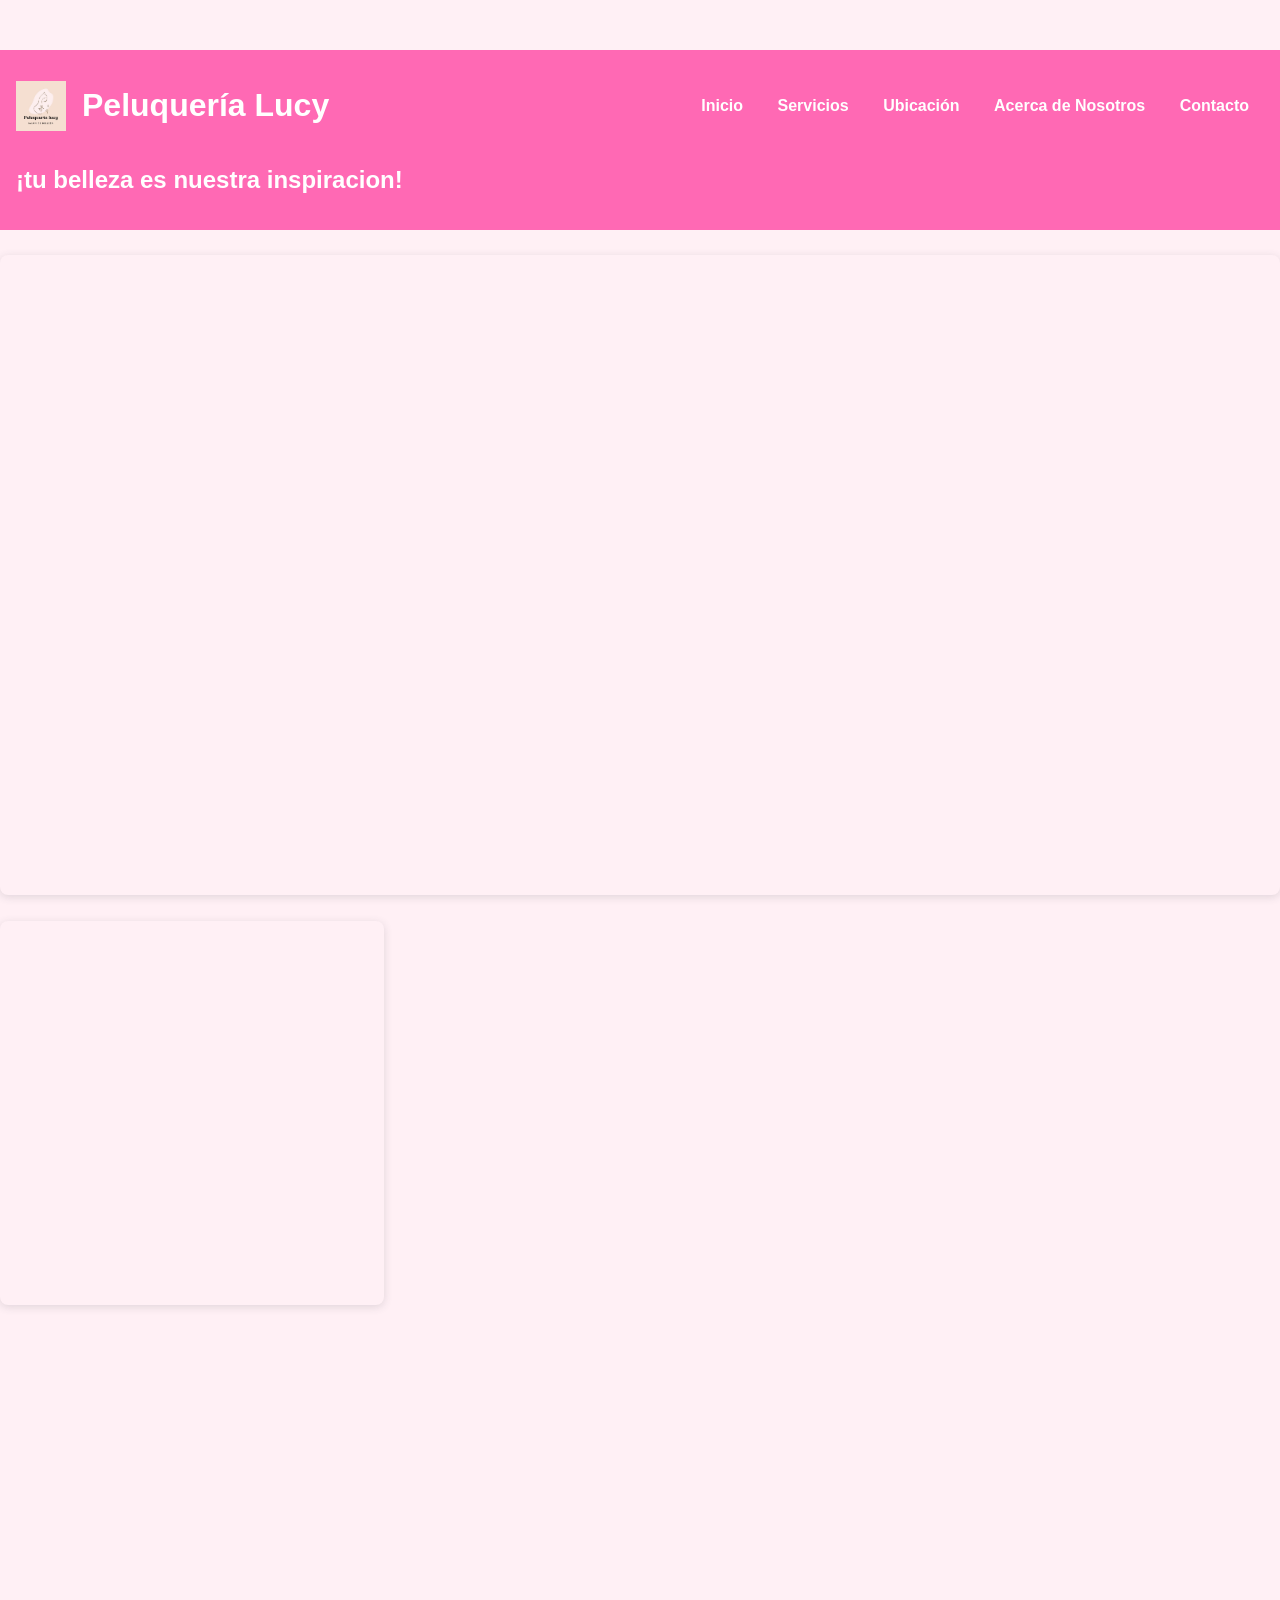
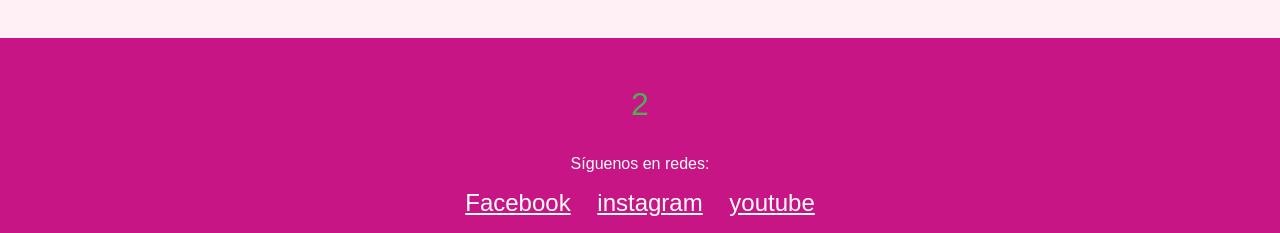
<file: acerca.html>
<!DOCTYPE html>
<html lang="es">
<head>
  <meta charset="UTF-8" />
  <meta name="viewport" content="width=device-width, initial-scale=1.0" />
  <title>Peluquería Lucy - Acerca</title>
  <style>
    body {
      font-family: Arial, sans-serif;
      margin: 0;
      padding: 0;
      background: #fff0f5;
      color: #c71585;
    }
    header {
      background: #ff69b4;
      color: white;
      padding: 1em;
      display: flex;
      align-items: center;
      justify-content: space-between;
      flex-wrap: wrap;
    }
    header img {
      height: 50px;
      margin-right: 1em;
    }
    nav a {
      margin: 0 15px;
      text-decoration: none;
      color: white;
      font-weight: bold;
    }
    .gallery {
      display: grid;
      grid-template-columns: repeat(auto-fit, minmax(200px, 1fr));
      gap: 10px;
      padding: 1em;
    }
    .gallery img {
      width: 100%;
      height: auto;
      border: 2px solid #ff69b4;
      border-radius: 10px;
    }
    footer {
      background: #c71585;
      color: white;
      text-align: center;
      padding: 1em;
    }
    .socials a {
      margin: 0 10px;
      color: white;
      text-decoration: none;
      font-size: 1.2em;
    }
    .counter {
      margin-top: 1em;
      font-size: 0.9em;
    }
  </style>
</head>
<body>
  <header>
    <div style="display: flex; align-items: center">
      <img src="images/img1.jpg" alt="Logo de Peluquería Lucy">
      <h1>Peluquería Lucy</h1>
    </div>
    <nav>
      <a href="index.html">Inicio</a>
      <a href="servicios.html">Servicios</a>
      <a href="ubicacion.html">Ubicación</a>
      <a href="acerca.html">Acerca de Nosotros</a>
      <a href="contacto.html">Contacto</a>
    </nav>
	   <h2>¡tu belleza es nuestra inspiracion!</h2>
  </header>
  <main>
	  <div style="position: relative; width: 100%; height: 0; padding-top: 50.0000%;
 padding-bottom: 0; box-shadow: 0 2px 8px 0 rgba(63,69,81,0.16); margin-top: 1.6em; margin-bottom: 0.9em; overflow: hidden;
 border-radius: 8px; will-change: transform;">
  <iframe loading="lazy" style="position: absolute; width: 100%; height: 100%; top: 0; left: 0; border: none; padding: 0;margin: 0;"
    src="https://www.canva.com/design/DAGobl78MEY/ssugHmWHhW_KxLL15Rxi1A/view?embed" allowfullscreen="allowfullscreen" allow="fullscreen">
  </iframe>
		 
</div>
<a href="https:&#x2F;&#x2F;www.canva.com&#x2F;design&#x2F;DAGobl78MEY&#x2F;ssugHmWHhW_KxLL15Rxi1A&#x2F;view?utm_content=DAGobl78MEY&amp;utm_campaign=designshare&amp;utm_medium=embeds&amp;utm_source=link" target="_blank" rel="noopener"> </a>
   <div style="position: relative; width: 30%; height: 0; padding-top: 30%;
 padding-bottom: 0; box-shadow: 0 2px 8px 0 rgba(63,69,81,0.16); margin-top: 1.6em; margin-bottom: 0.9em; overflow: hidden;
 border-radius: 8px; will-change: transform;">
  <iframe loading="lazy" style="position: absolute; width: 100%; height: 100%; top: 0; left: 0; border: none; padding: 0;margin: 0;"
    src="https://www.canva.com/design/DAGpOCUgTSg/2ipIF5NbdZfApYEc2uDzqw/watch?embed" allowfullscreen="allowfullscreen" allow="fullscreen">
  </iframe>
</div>
<a href="https:&#x2F;&#x2F;www.canva.com&#x2F;design&#x2F;DAGpOCUgTSg&#x2F;2ipIF5NbdZfApYEc2uDzqw&#x2F;watch?utm_content=DAGpOCUgTSg&amp;utm_campaign=designshare&amp;utm_medium=embeds&amp;utm_source=link" target="_blank" rel="noopener"></a> 
	  
	<iframe width="560" height="315" src="https://www.youtube.com/embed/LacU9tB3NYw?si=lAtfi--w7L_m2-Yr" title="YouTube video player" frameborder="0" allow="accelerometer; autoplay; clipboard-write; encrypted-media; gyroscope; picture-in-picture; web-share" referrerpolicy="strict-origin-when-cross-origin" allowfullscreen></iframe>
<footer <!DOCTYPE html>
<html lang="es">
<head>
  <meta charset="UTF-8">
  <meta name="viewport" content="width=device-width, initial-scale=1.0">
  <title>Contador de Visitas</title>
  <style>
    body {
      font-family: Arial, sans-serif;
      text-align: center;
      margin-top: 50px;
    }
    .contador {
      font-size: 2rem;
      color: #4CAF50;
    }
  </style>
</head>
<body>
  <p class="contador" id="contador">0</p>
  <script>
    // Obtener el contador actual desde localStorage
    let visitas = localStorage.getItem('contadorVisitas');

    // Si no existe, inicializarlo en 0
    if (!visitas) {
      visitas = 0;
    }

    // Incrementar el contador
    visitas++;

    // Guardar el nuevo valor en localStorage
    localStorage.setItem('contadorVisitas', visitas);

    // Mostrar el contador en la página
    document.getElementById('contador').textContent = visitas;
  </script>
</body>
</html>
  <p>Síguenos en redes:</p>
  <div style="font-size: 1.5em; margin-top: 10px;">
    <a href="https://www.facebook.com/share/18oyVdrPi4/" target="_blank" style="color: white; margin: 0 10px;">Facebook</a>
   <a href="https://www.instagram.com/esteticalucy_17500?igsh=MWxhaWx6bnlyNjVrZA==" target="_blank" style="color: white; margin: 0 10px;">instagram</a>
	  <a href="https://youtube.com/@peluquerialucy?si=0_5IDnP31QDJ9ruA" target="_blank" style="color: white; margin: 0 10px;">youtube</a>
  </div>
</footer>
  <script>
    const visitasKey = 'visitas_acerca.html';
    let visitas = localStorage.getItem(visitasKey);
    if (!visitas) {
      visitas = 1;
    } else {
      visitas = parseInt(visitas) + 1;
    }
    localStorage.setItem(visitasKey, visitas);
    document.getElementById('visitas').textContent = visitas;
  </script>
</body>
</html>
</file>
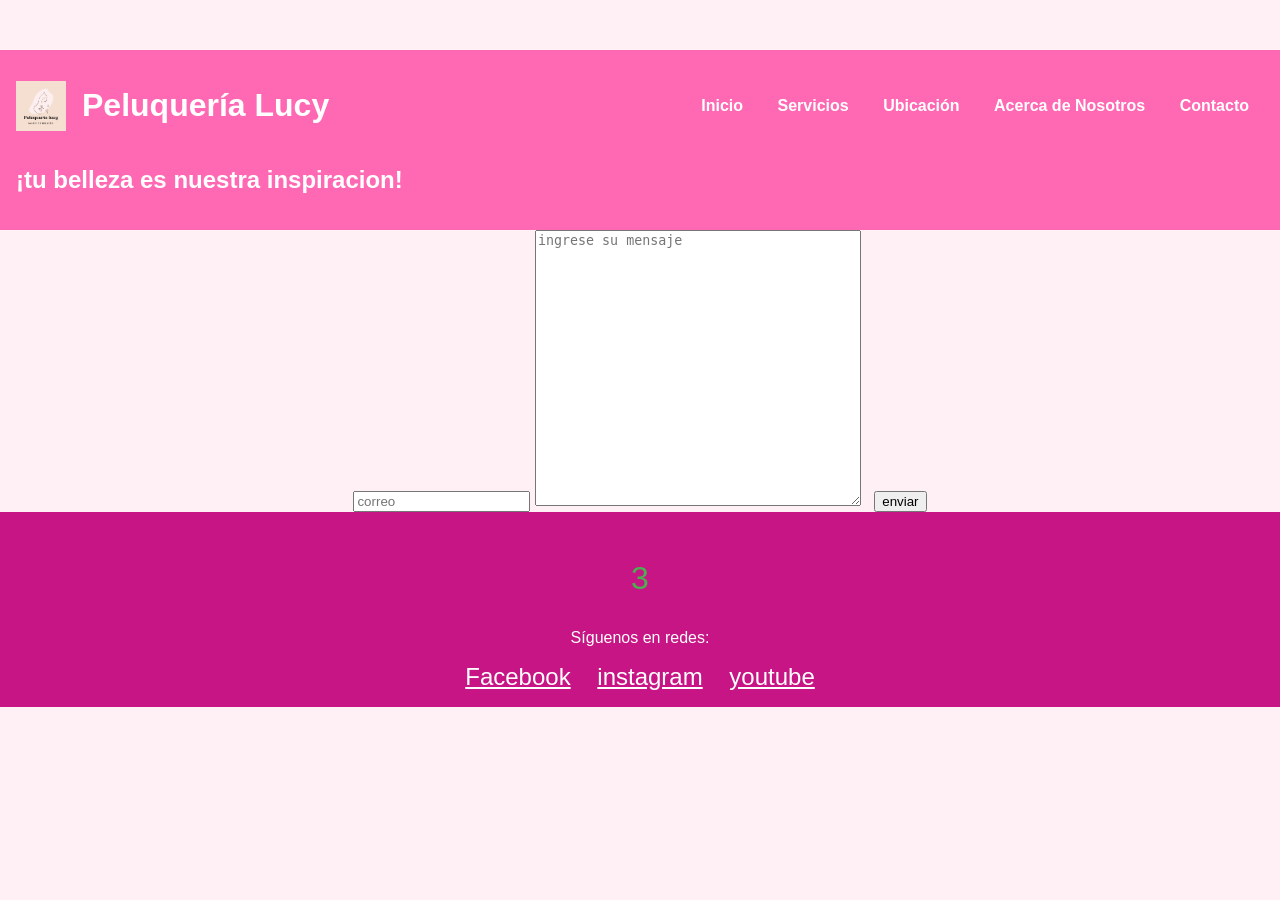
<file: contacto.html>
<!DOCTYPE html>
<html lang="es">
<head>
  <meta charset="UTF-8" />
  <meta name="viewport" content="width=device-width, initial-scale=1.0" />
  <title>Peluquería Lucy - Contacto</title>
  <style>
    body {
      font-family: Arial, sans-serif;
      margin: 0;
      padding: 0;
      background: #fff0f5;
      color: #c71585;
    }
    header {
      background: #ff69b4;
      color: white;
      padding: 1em;
      display: flex;
      align-items: center;
      justify-content: space-between;
      flex-wrap: wrap;
    }
    header img {
      height: 50px;
      margin-right: 1em;
    }
    nav a {
      margin: 0 15px;
      text-decoration: none;
      color: white;
      font-weight: bold;
    }
    .gallery {
      display: grid;
      grid-template-columns: repeat(auto-fit, minmax(200px, 1fr));
      gap: 10px;
      padding: 1em;
    }
    .gallery img {
      width: 100%;
      height: auto;
      border: 2px solid #ff69b4;
      border-radius: 10px;
    }
    footer {
      background: #c71585;
      color: white;
      text-align: center;
      padding: 1em;
    }
    .socials a {
      margin: 0 10px;
      color: white;
      text-decoration: none;
      font-size: 1.2em;
    }
    .counter {
      margin-top: 1em;
      font-size: 0.9em;
    }
  </style>
</head>
<body>
  <header>
    <div style="display: flex; align-items: center">
      <img src="images/img1.jpg" alt="Logo de Peluquería Lucy">
      <h1>Peluquería Lucy</h1>
    </div>
    <nav>
      <a href="index.html">Inicio</a>
      <a href="servicios.html">Servicios</a>
      <a href="ubicacion.html">Ubicación</a>
      <a href="acerca.html">Acerca de Nosotros</a>
      <a href="contacto.html">Contacto</a>
    </nav>
	   <h2>¡tu belleza es nuestra inspiracion!</h2>
  </header>
  <main>
   <form action="https://formsubmit.co/Esteticalucy48@gmail.com" method="POST">
     <input type="email" name="email" placeholder="correo" required>
		  <textarea name="name" cols="38" rows="18" placeholder="ingrese su mensaje"></textarea>
     &nbsp;
<input type="hidden" name="_captcha" value="false">
     <button type="submit">enviar</button>
</form>
  </main>
    
  <footer <!DOCTYPE html>
<html lang="es">
<head>
  <meta charset="UTF-8">
  <meta name="viewport" content="width=device-width, initial-scale=1.0">
  <title>Contador de Visitas</title>
  <style>
    body {
      font-family: Arial, sans-serif;
      text-align: center;
      margin-top: 50px;
    }
    .contador {
      font-size: 2rem;
      color: #4CAF50;
    }
  </style>
</head>
<body>
  <p class="contador" id="contador">0</p>
  <script>
    // Obtener el contador actual desde localStorage
    let visitas = localStorage.getItem('contadorVisitas');

    // Si no existe, inicializarlo en 0
    if (!visitas) {
      visitas = 0;
    }

    // Incrementar el contador
    visitas++;

    // Guardar el nuevo valor en localStorage
    localStorage.setItem('contadorVisitas', visitas);

    // Mostrar el contador en la página
    document.getElementById('contador').textContent = visitas;
  </script>
</body>
</html>
  <p>Síguenos en redes:</p>
  <div style="font-size: 1.5em; margin-top: 10px;">
    <a href="https://www.facebook.com/share/18oyVdrPi4/" target="_blank" style="color: white; margin: 0 10px;">Facebook</a>
   <a href="https://www.instagram.com/esteticalucy_17500?igsh=MWxhaWx6bnlyNjVrZA==" target="_blank" style="color: white; margin: 0 10px;">instagram</a>
	  <a href="https://youtube.com/@peluquerialucy?si=0_5IDnP31QDJ9ruA" target="_blank" style="color: white; margin: 0 10px;">youtube</a>
  </div>
</footer>
  <script>
    const visitasKey = 'visitas_contacto.html';
    let visitas = localStorage.getItem(visitasKey);
    if (!visitas) {
      visitas = 1;
    } else {
      visitas = parseInt(visitas) + 1;
    }
    localStorage.setItem(visitasKey, visitas);
    document.getElementById('visitas').textContent = visitas;
  </script>
</body>
</html>
</file>
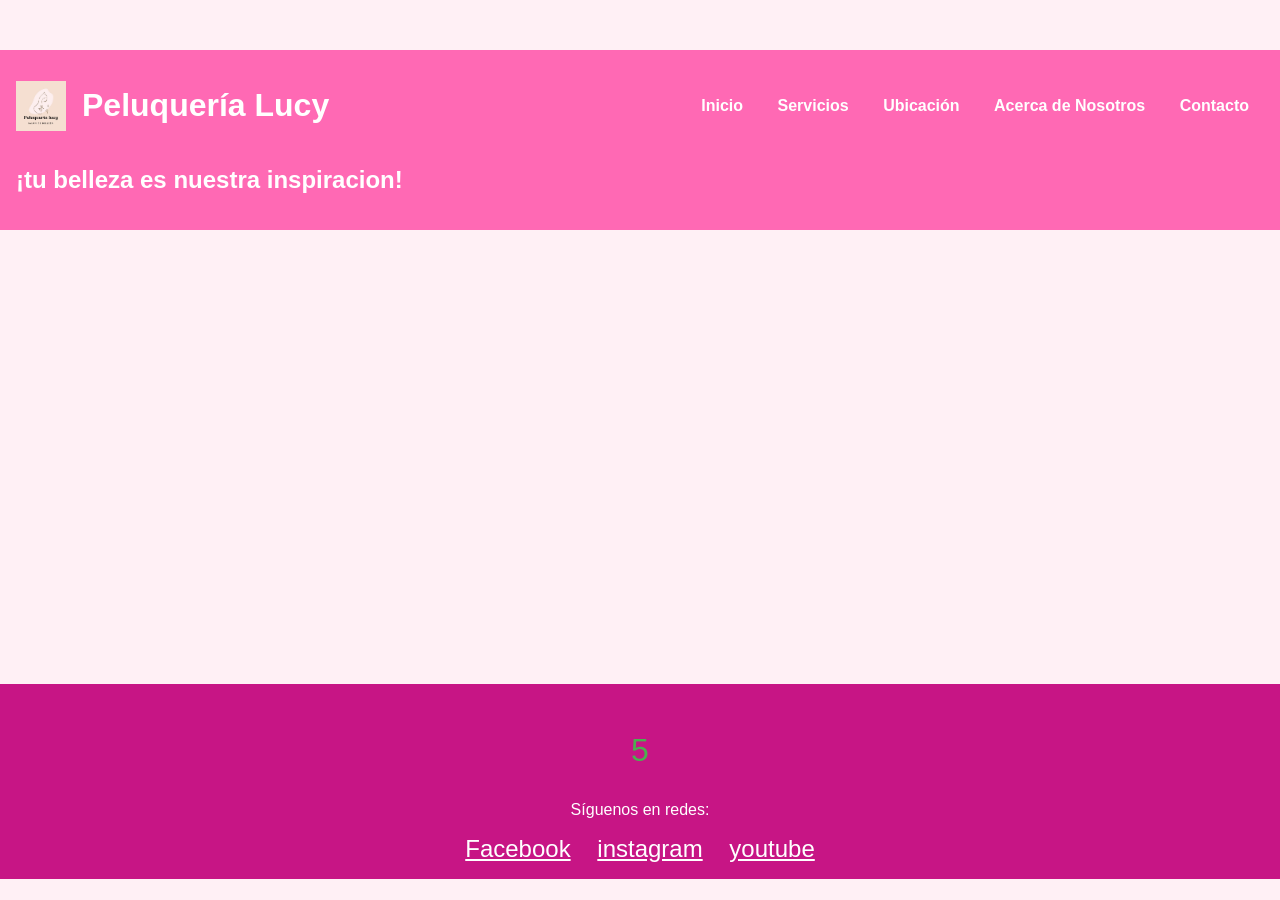
<file: ubicacion.html>
<!DOCTYPE html>
<html lang="es">
<head>
  <meta charset="UTF-8" />
  <meta name="viewport" content="width=device-width, initial-scale=1.0" />
  <title>Peluquería Lucy - Ubicacion</title>
  <style>
    body {
      font-family: Arial, sans-serif;
      margin: 0;
      padding: 0;
      background: #fff0f5;
      color: #c71585;
    }
    header {
      background: #ff69b4;
      color: white;
      padding: 1em;
      display: flex;
      align-items: center;
      justify-content: space-between;
      flex-wrap: wrap;
    }
    header img {
      height: 50px;
      margin-right: 1em;
    }
    nav a {
      margin: 0 15px;
      text-decoration: none;
      color: white;
      font-weight: bold;
    }
    .gallery {
      display: grid;
      grid-template-columns: repeat(auto-fit, minmax(200px, 1fr));
      gap: 10px;
      padding: 1em;
    }
    .gallery img {
      width: 100%;
      height: auto;
      border: 2px solid #ff69b4;
      border-radius: 10px;
    }
    footer {
      background: #c71585;
      color: white;
      text-align: center;
      padding: 1em;
    }
    .socials a {
      margin: 0 10px;
      color: white;
      text-decoration: none;
      font-size: 1.2em;
    }
    .counter {
      margin-top: 1em;
      font-size: 0.9em;
    }
  </style>
</head>
<body>
  <header>
    <div style="display: flex; align-items: center">
      <img src="images/img1.jpg" alt="Logo de Peluquería Lucy">
      <h1>Peluquería Lucy</h1>
    </div>
    <nav>
      <a href="index.html">Inicio</a>
      <a href="servicios.html">Servicios</a>
      <a href="ubicacion.html">Ubicación</a>
      <a href="acerca.html">Acerca de Nosotros</a>
      <a href="contacto.html">Contacto</a>
    </nav>
	   <h2>¡tu belleza es nuestra inspiracion!</h2>
  </header>
  <main>
   <iframe src="https://www.google.com/maps/embed?pb=!1m18!1m12!1m3!1d3731.377813806491!2d-99.9203435!3d20.735475299999997!2m3!1f0!2f0!3f0!3m2!1i1024!2i768!4f13.1!3m3!1m2!1s0x85d37f002540f04f%3A0x80509a23bbe90a68!2sBelleza%20y%20Est%C3%A9tica!5e0!3m2!1ses!2smx!4v1748275529826!5m2!1ses!2smx" width="600" height="450" style="border:0;" allowfullscreen="" loading="lazy" referrerpolicy="no-referrer-when-downgrade"></iframe>
  </main>
  <footer <!DOCTYPE html>
<html lang="es">
<head>
  <meta charset="UTF-8">
  <meta name="viewport" content="width=device-width, initial-scale=1.0">
  <title>Contador de Visitas</title>
  <style>
    body {
      font-family: Arial, sans-serif;
      text-align: center;
      margin-top: 50px;
    }
    .contador {
      font-size: 2rem;
      color: #4CAF50;
    }
  </style>
</head>
<body>
  <p class="contador" id="contador">0</p>
  <script>
    // Obtener el contador actual desde localStorage
    let visitas = localStorage.getItem('contadorVisitas');

    // Si no existe, inicializarlo en 0
    if (!visitas) {
      visitas = 0;
    }

    // Incrementar el contador
    visitas++;

    // Guardar el nuevo valor en localStorage
    localStorage.setItem('contadorVisitas', visitas);

    // Mostrar el contador en la página
    document.getElementById('contador').textContent = visitas;
  </script>
</body>
</html>
  <p>Síguenos en redes:</p>
  <div style="font-size: 1.5em; margin-top: 10px;">
    <a href="https://www.facebook.com/share/18oyVdrPi4/" target="_blank" style="color: white; margin: 0 10px;">Facebook</a>
   <a href="https://www.instagram.com/esteticalucy_17500?igsh=MWxhaWx6bnlyNjVrZA==" target="_blank" style="color: white; margin: 0 10px;">instagram</a>
	  <a href="https://youtube.com/@peluquerialucy?si=0_5IDnP31QDJ9ruA" target="_blank" style="color: white; margin: 0 10px;">youtube</a>
  </div>
</footer>
  <script>
    const visitasKey = 'visitas_ubicacion.html';
    let visitas = localStorage.getItem(visitasKey);
    if (!visitas) {
      visitas = 1;
    } else {
      visitas = parseInt(visitas) + 1;
    }
    localStorage.setItem(visitasKey, visitas);
    document.getElementById('visitas').textContent = visitas;
  </script>
</body>
</html>
</file>
